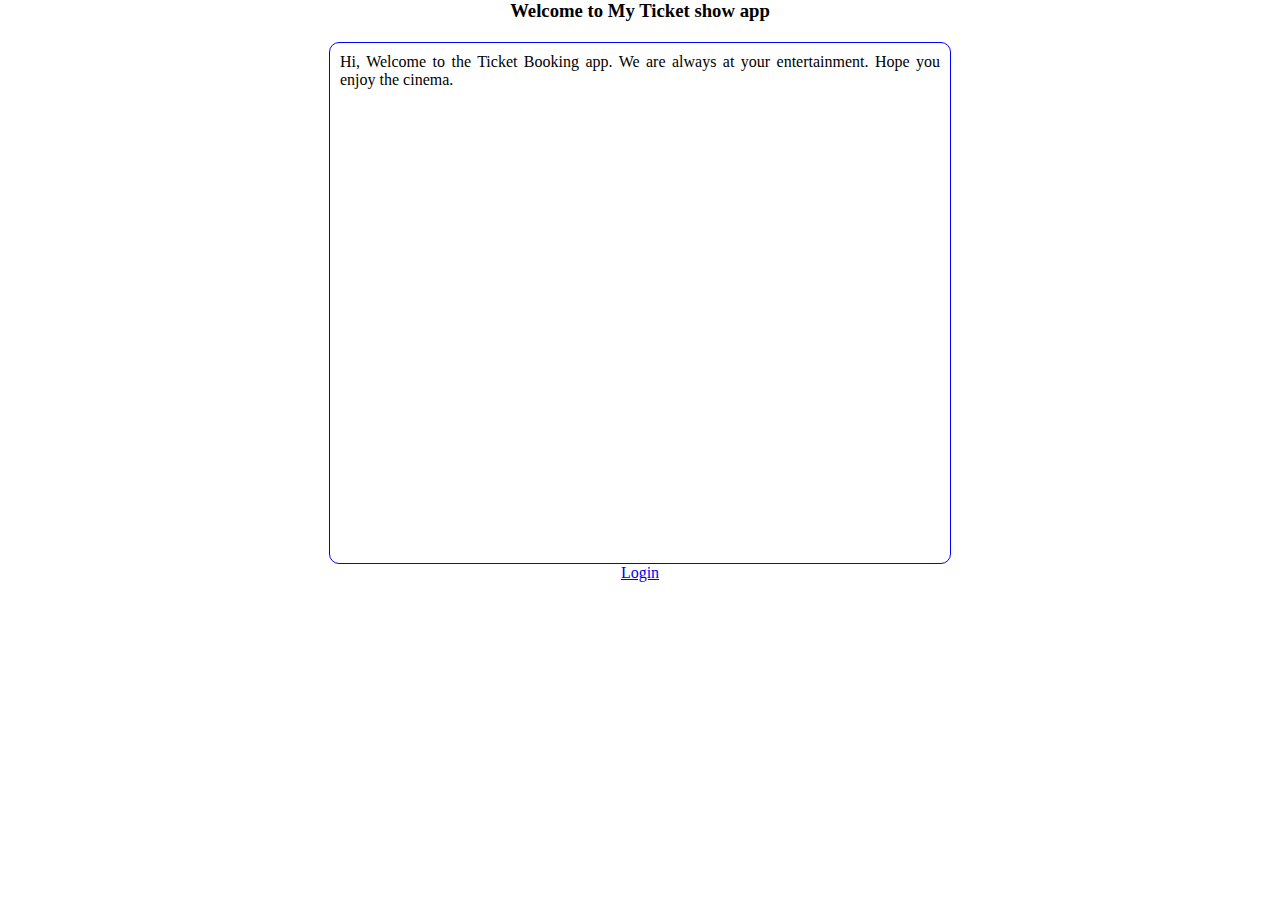
<file: templates/index.html>
<!DOCTYPE html>
<html>
    <head>
        <link rel="stylesheet" href="/static/styles/main.css">
        <link href="https://cdn.jsdelivr.net/npm/bootstrap@5.0.2/dist/css/bootstrap.min.css" rel="stylesheet" integrity="sha384-EVSTQN3/azprG1Anm3QDgpJLIm9Nao0Yz1ztcQTwFspd3yD65VohhpuuCOmLASjC" crossorigin="anonymous">
        <title>
            Home Page
        </title>
    </head>
    <body>
        <h3 class = "centre"> Welcome to My Ticket show app </h3>
        <div class = "input_form" >
            Hi, Welcome to the Ticket Booking app. We are always at your entertainment.
            Hope you enjoy the cinema.
        </div>
        <div class = "centre" ><a href="#" type="button" class="btn btn-primary">Login</a></div>

    </body>
</html>
</file>
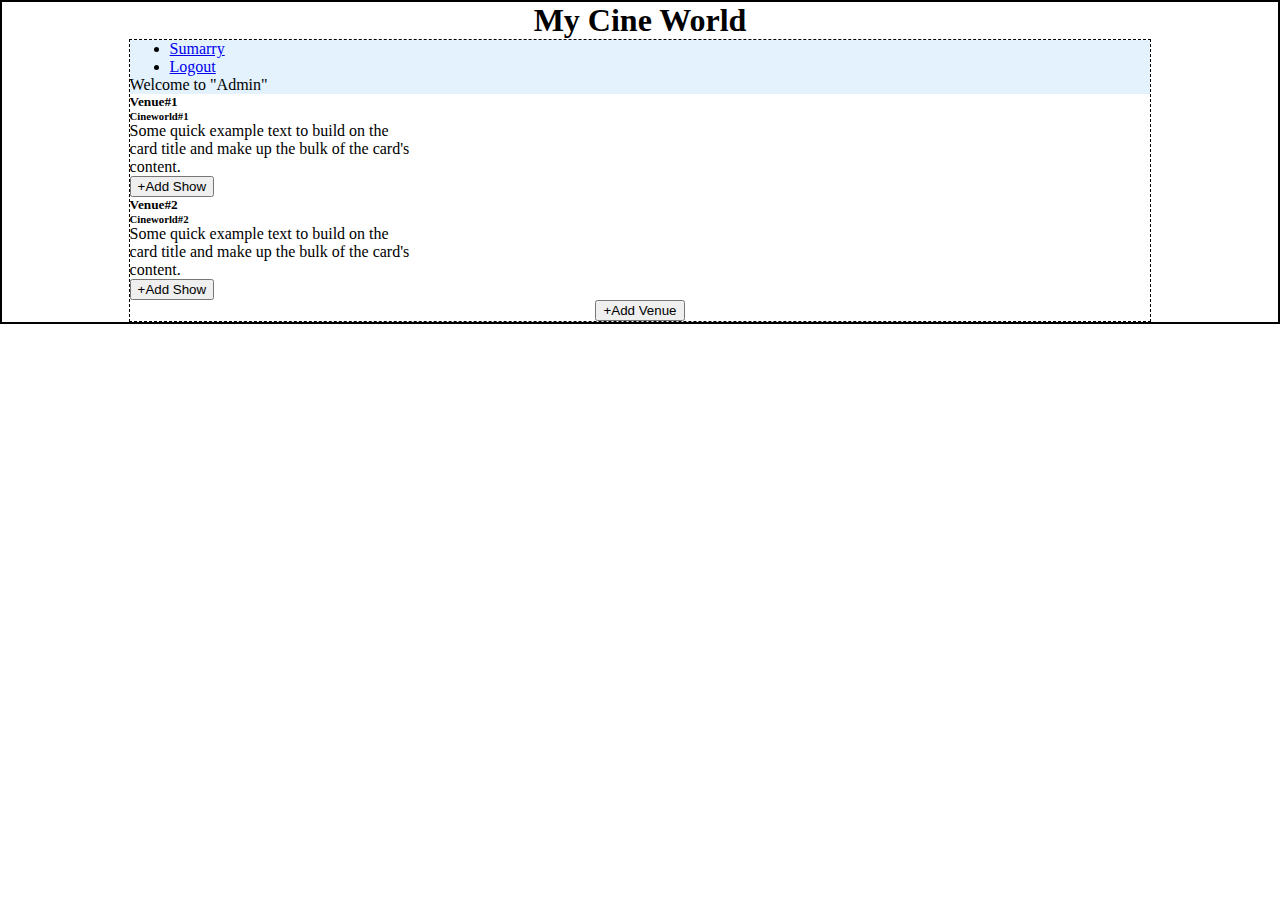
<file: templates/admindashboard.html>
<!DOCTYPE html>
<html>
    <head>
        <link rel="stylesheet" href="/static/styles/main.css">
        <link href="https://cdn.jsdelivr.net/npm/bootstrap@5.0.2/dist/css/bootstrap.min.css" rel="stylesheet" integrity="sha384-EVSTQN3/azprG1Anm3QDgpJLIm9Nao0Yz1ztcQTwFspd3yD65VohhpuuCOmLASjC" crossorigin="anonymous">
        <title>
            Admin Dashboard
        </title>
    </head>
    <body>
        <div class = "my_container">
            <div class = "centre"> <h1>My Cine World</h1> </div>
            <div class = "my_panel">
                <nav class="navbar navbar-expand-lg navbar-light" style="background-color: #e3f2fd;">
                    <div class="container-fluid">
                      <div class="collapse navbar-collapse" id="navbarText">
                        <ul class="navbar-nav me-auto mb-2 mb-lg-0">
                          <li class="nav-item">
                            <a class="nav-link active" aria-current="page" href="#">Sumarry</a>
                          </li>
                          <li class="nav-item">
                            <a class="nav-link" href="#">Logout</a>
                          </li>
                        </ul>
                        <span class="navbar-text">
                          Welcome to "Admin"
                        </span>
                      </div>
                    </div>
                  </nav>
                  <div class="container">
                    <div class="row">
                      <div class="col">
                        <div class="card" style="width: 18rem;">
                            <div class="card-body">
                              <h5 class="card-title">Venue#1</h5>
                              <h6 class="card-subtitle mb-2 text-muted">Cineworld#1</h6>
                              <p class="card-text">Some quick example text to build on the card title and make up the bulk of the card's content.</p>
                              <button type="button" class="btn btn-outline-primary">+Add Show</button>
                            </div>
                          </div>
                      </div>
                      <div class="col">
                        <div class="card" style="width: 18rem;">
                            <div class="card-body">
                              <h5 class="card-title">Venue#2</h5>
                              <h6 class="card-subtitle mb-2 text-muted">Cineworld#2</h6>
                              <p class="card-text">Some quick example text to build on the card title and make up the bulk of the card's content.</p>
                              <button type="button" class="btn btn-outline-primary">+Add Show</button>
                              
                            </div>
                          </div>
                    </div>
                  </div>
            </div>
            <div class = "centre" ><button type="button" class="btn btn-primary">+Add Venue</button></div>
            </div>
        </div>
        
    </body>
</html>
</file>
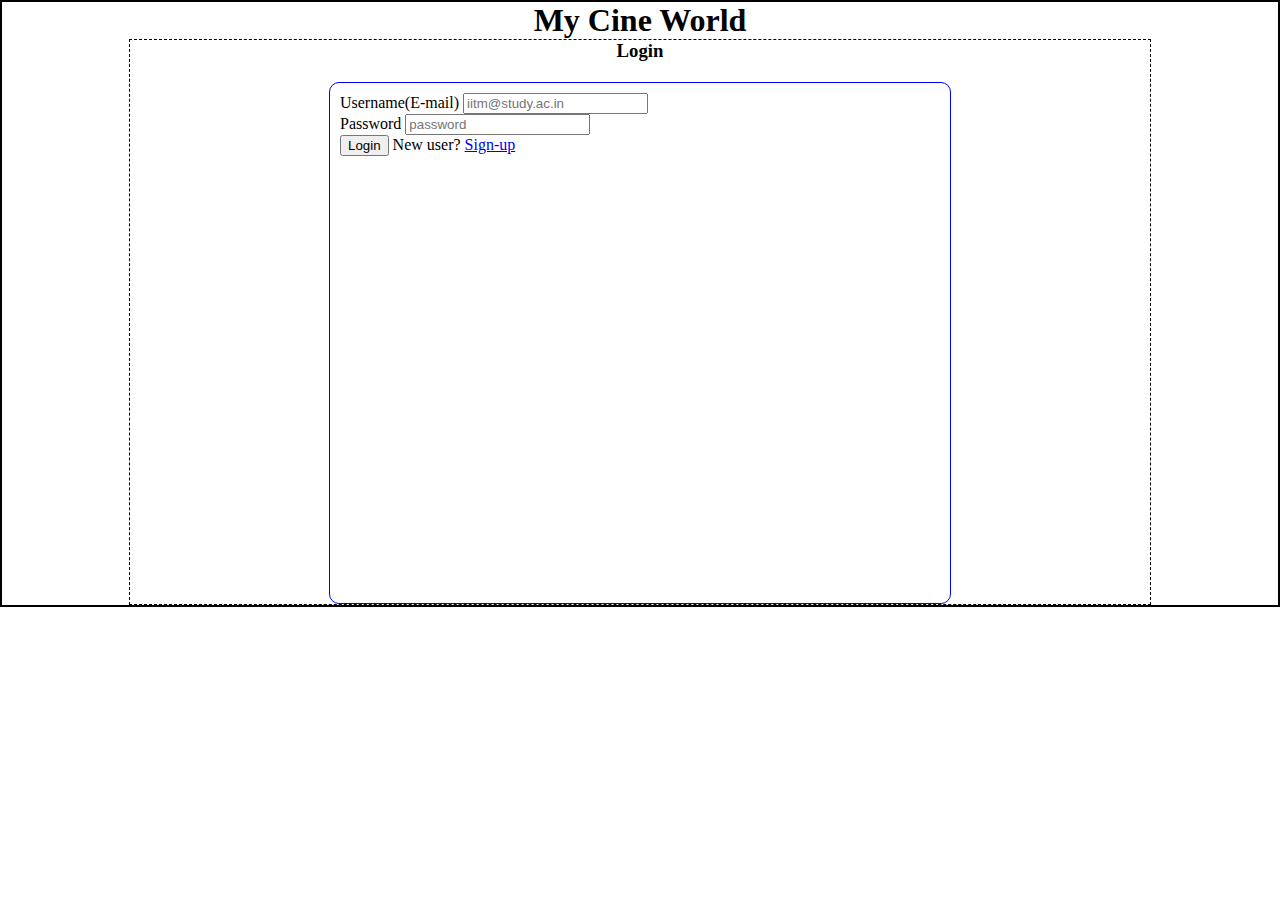
<file: templates/login.html>
<!DOCTYPE html>
<html>
    <head>
        <link rel="stylesheet" href="/static/styles/main.css">
        <link href="https://cdn.jsdelivr.net/npm/bootstrap@5.0.2/dist/css/bootstrap.min.css" rel="stylesheet" integrity="sha384-EVSTQN3/azprG1Anm3QDgpJLIm9Nao0Yz1ztcQTwFspd3yD65VohhpuuCOmLASjC" crossorigin="anonymous">
        <title>
            Login
        </title>
    </head>
    <body>
        <div class = "my_container">
            <div class = "centre"> <h1>My Cine World</h1> </div>
            <div class = "my_panel">
                <div class = "centre"> <h3>Login</h3> </div>
            <div class = "input_form">
                <div class="mb-3">
                    <label for="user_name" class="form-label">Username(E-mail)</label>
                    <input type="email" class="form-control" id="user_name" placeholder="iitm@study.ac.in">
                  </div>
                  <div class="mb-3">
                    <label for="Password" class="form-label">Password</label>
                    <input type="password" class="form-control" id="Password" placeholder="password">
                  </div>
                  <div class="mb-3">
                    <button type="button" class="btn btn-primary">Login</button>
                    New user? <a href="#">Sign-up</a>
                  </div>
            </div>
            </div>
        </div>
        
    </body>
</html>
</file>
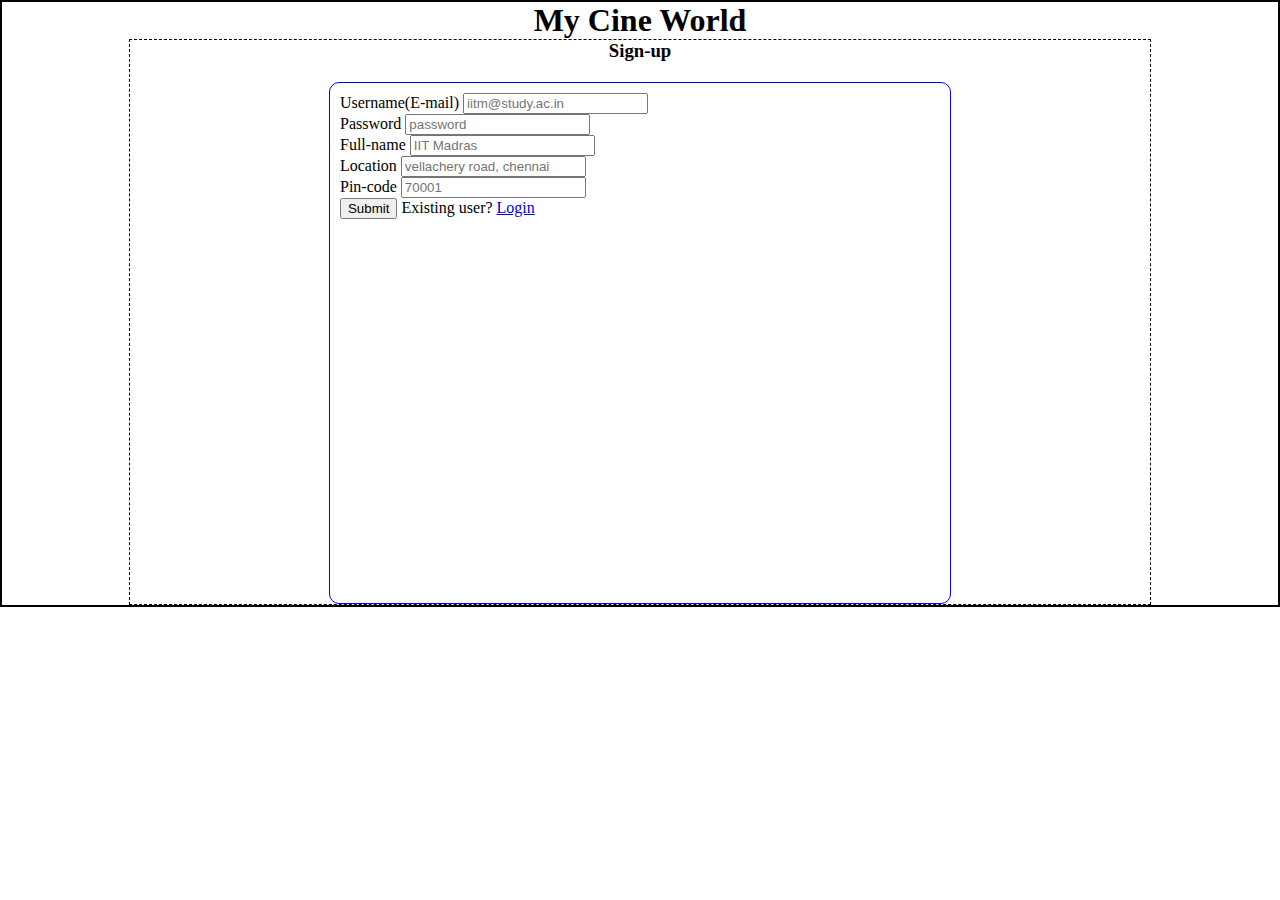
<file: templates/signup.html>
<!DOCTYPE html>
<html>
    <head>
        <link rel="stylesheet" href="/static/styles/main.css">
        <link href="https://cdn.jsdelivr.net/npm/bootstrap@5.0.2/dist/css/bootstrap.min.css" rel="stylesheet" integrity="sha384-EVSTQN3/azprG1Anm3QDgpJLIm9Nao0Yz1ztcQTwFspd3yD65VohhpuuCOmLASjC" crossorigin="anonymous">
        <title>
            Sign-up
        </title>
    </head>
    <body>
        <div class = "my_container">
            <div class = "centre"> <h1>My Cine World</h1> </div>
            <div class = "my_panel">
                <div class = "centre"> <h3>Sign-up</h3> </div>
            <div class = "input_form">
                <div class="mb-3">
                    <label for="user_name" class="form-label">Username(E-mail)</label>
                    <input type="email" class="form-control" id="user_name" placeholder="iitm@study.ac.in">
                  </div>
                  <div class="mb-3">
                    <label for="Password" class="form-label">Password</label>
                    <input type="password" class="form-control" id="Password" placeholder="password">
                  </div>
                  <div class="mb-3">
                    <label for="full_name" class="form-label">Full-name</label>
                    <input type="text" class="form-control" id="full_name" placeholder="IIT Madras">
                  </div>
                  <div class="mb-3">
                    <label for="Location" class="form-label">Location</label>
                    <input type="text" class="form-control" id="Location" placeholder="vellachery road, chennai">
                  </div>
                  <div class="mb-3">
                    <label for="pincode" class="form-label">Pin-code</label>
                    <input type="text" class="form-control" id="pincode" placeholder="70001">
                  </div>
                  <div class="mb-3">
                    <button type="button" class="btn btn-primary">Submit</button>
                    Existing user? <a href="#">Login</a>
                  </div>
            </div>
            </div>
        </div>
        
    </body>
</html>
</file>
<file: static/styles/main.css>
*{
    margin: 0px;
}

.my_container{
    border: 2px solid black;
}

.my_panel{
    width: 80%;
    margin: auto;
    height: auto;
    border: 1px dashed black;
}

.input_form{
    border: 1px solid blue;
    width: 600px;
    height: 500px;
    margin: auto;
    margin-top: 20px;
    padding: 10px;
    border-radius: 10px;
    font-size: 16px;
    text-align: justify;
}

.outerbox{
    border: 1px solid orange;
    margin: auto;
    padding: 10px;
    border-radius: 10px;
    
}

.centre{
    text-align: center;
    margin: auto;
    color: rgb(5,5 green,110 blue);
}
</file>
